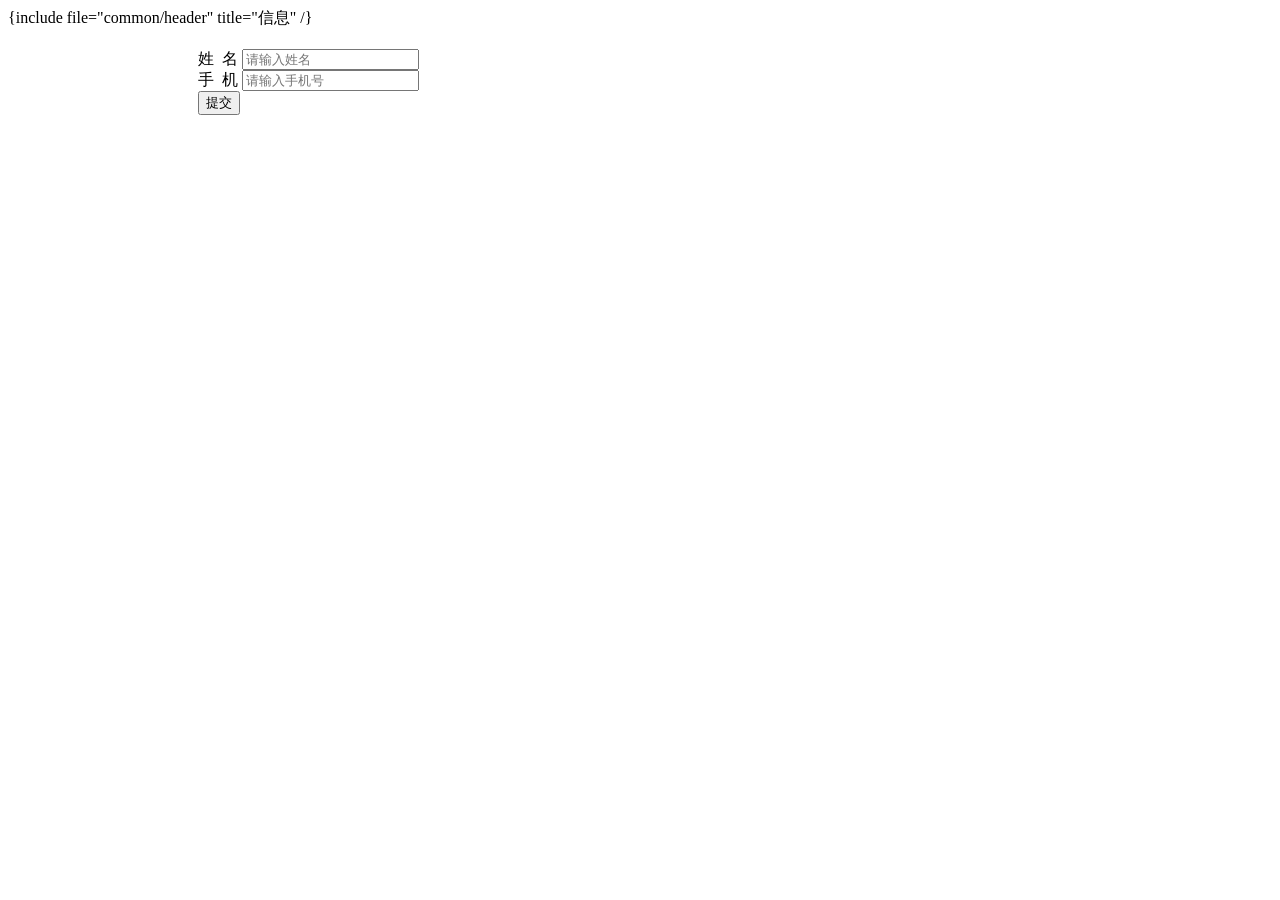
<file: application/index/view/index/index.html>
<!DOCTYPE html><html lang="en">{include file="common/header" title="信息" /}<style>    .main{        width: 70%;        margin: 20px auto 10px;    }</style><body style="overflow: hidden;position: relative"><div class="main">    <form class="form-horizontal" action="{:Url('add')}">        <div class="form-group">            <div class="input-group">                <span class="input-group-addon" id="name">姓&nbsp;&nbsp;名</span>                <input type="text" class="form-control" name="name" aria-describedby="name" placeholder="请输入姓名">            </div>        </div>        <div class="form-group">            <div class="input-group">                <span class="input-group-addon" id="phone">手&nbsp;&nbsp;机</span>                <input type="text" class="form-control" name="phone" aria-describedby="phone" placeholder="请输入手机号">            </div>        </div>        <input type="hidden" value="{$Request.param.source}" name="source">        <div class="form-group">            <button type="submit" class="btn btn-info btn-block">提交</button>        </div>    </form></div></body></html>
</file>
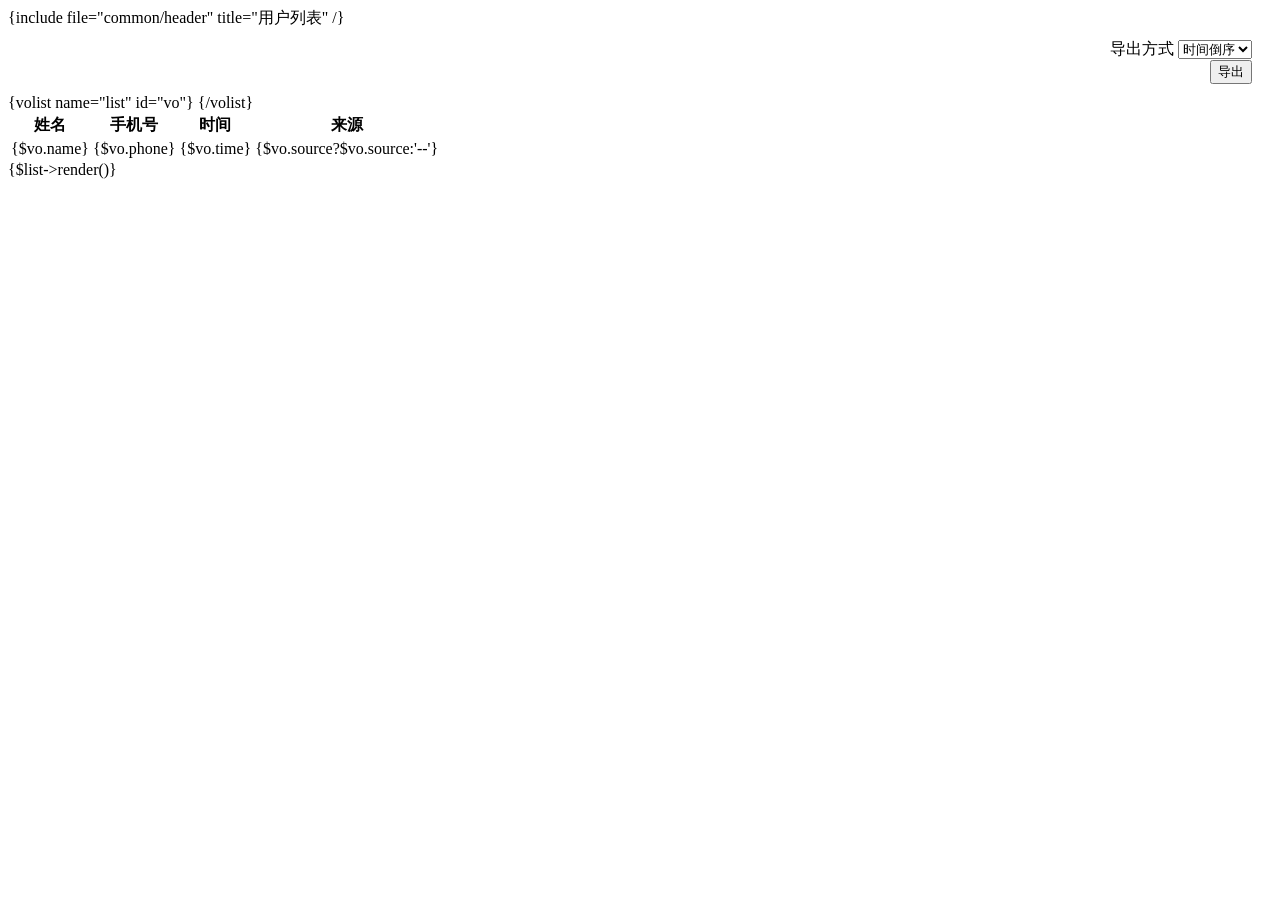
<file: application/index/view/report/index.html>
<!DOCTYPE html><html lang="en">{include file="common/header" title="用户列表" /}<style>    .form-inline{text-align: right;padding: 10px 20px;}</style><body><form class="form-inline" action="{:Url('out')}">    <div class="form-group">        <div class="input-group">            <span class="input-group-addon" id="exampleInputName2">导出方式</span>            <select name="order" class="form-control" aria-describedby="exampleInputName2">                <option value="">时间倒序</option>                <option value="1">时间顺序</option>            </select>        </div>    </div>    <button type="submit" class="btn btn-info">导出</button></form><div class="table-responsive">    <table class="table table-condensed table-striped table-bordered">        <tr>            <th>姓名</th>            <th>手机号</th>            <th>时间</th>            <th>来源</th>        </tr>        {volist name="list" id="vo"}        <tr>            <td>{$vo.name}</td>            <td>{$vo.phone}</td>            <td>{$vo.time}</td>            <td>{$vo.source?$vo.source:'--'}</td>        </tr>        {/volist}    </table>    {$list->render()}</div></body></html>
</file>
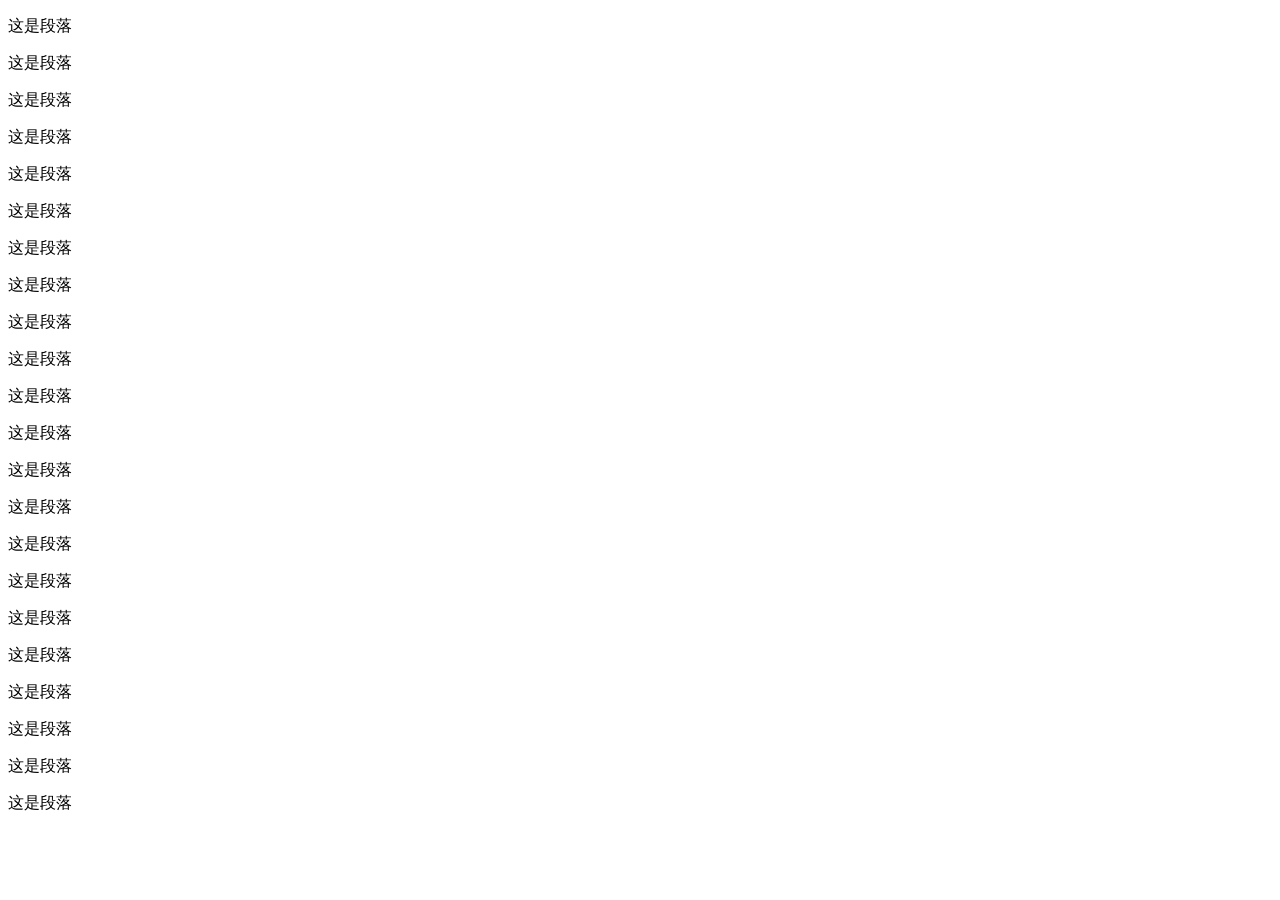
<file: public/test.html>
<!DOCTYPE html><html lang="en"><head>    <meta charset="UTF-8">    <meta name="viewport" content="width=device-width, initial-scale=1.0, maximum-scale=1.0, user-scalable=no">    <!--<script src="static/js/jquery-3.3.1.min.js"></script>-->    <title>测试页面</title>    <script src="message.js"></script></head><body><p>这是段落</p><p>这是段落</p><p>这是段落</p><p>这是段落</p><p>这是段落</p><p>这是段落</p><p>这是段落</p><p>这是段落</p><p>这是段落</p><p>这是段落</p><p>这是段落</p><p>这是段落</p><p>这是段落</p><p>这是段落</p><p>这是段落</p><p>这是段落</p><p>这是段落</p><p>这是段落</p><p>这是段落</p><p>这是段落</p><p>这是段落</p><p>这是段落</p></body></html>
</file>
